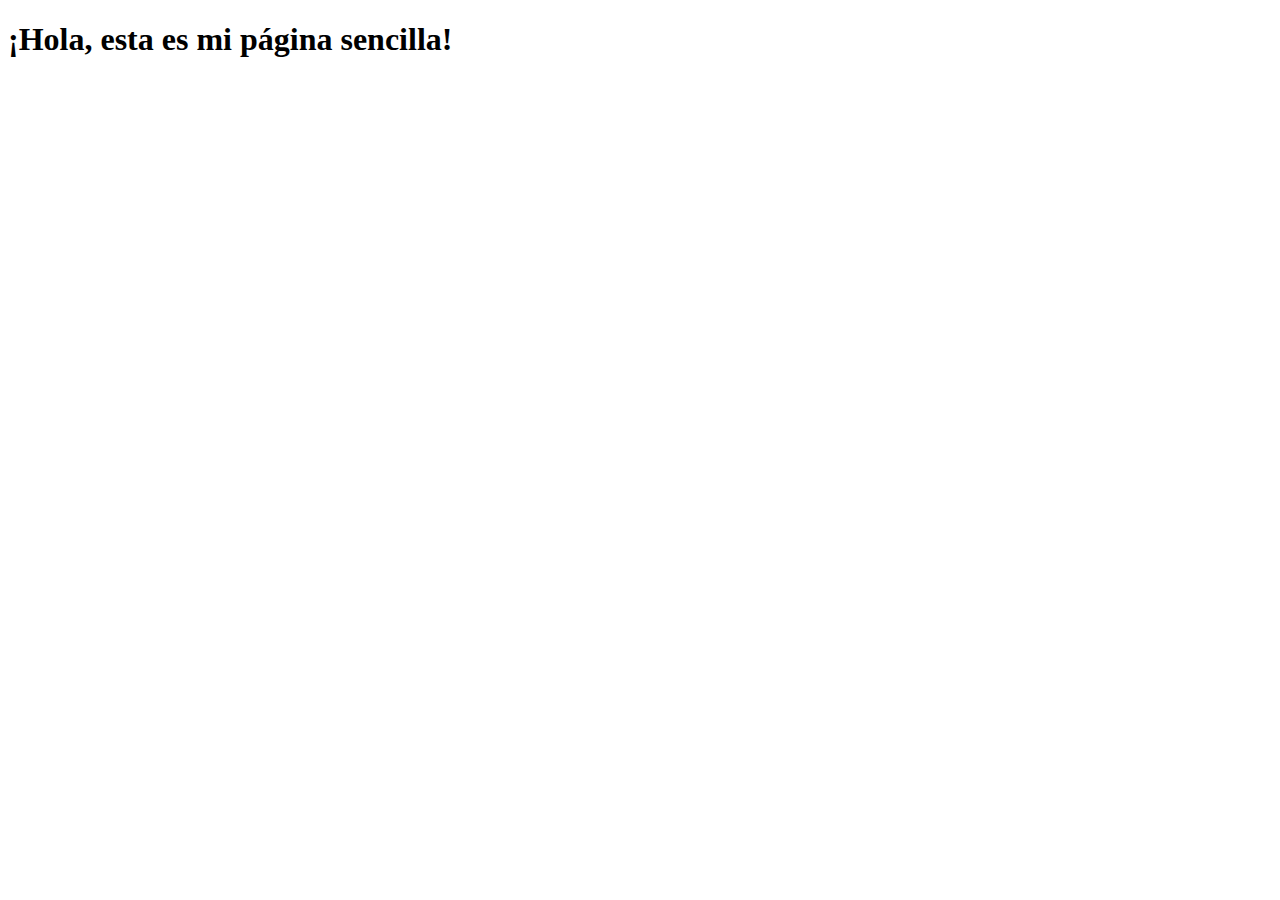
<file: index.html>
<!DOCTYPE html>
<html lang="es">
<head>
    <meta charset="UTF-8">
    <meta name="viewport" content="width=device-width, initial-scale=1.0">
    <title>Mi Página Simple</title>
</head>
<body>
    <h1>¡Hola, esta es mi página sencilla!</h1>
</body>
</html>
</file>
